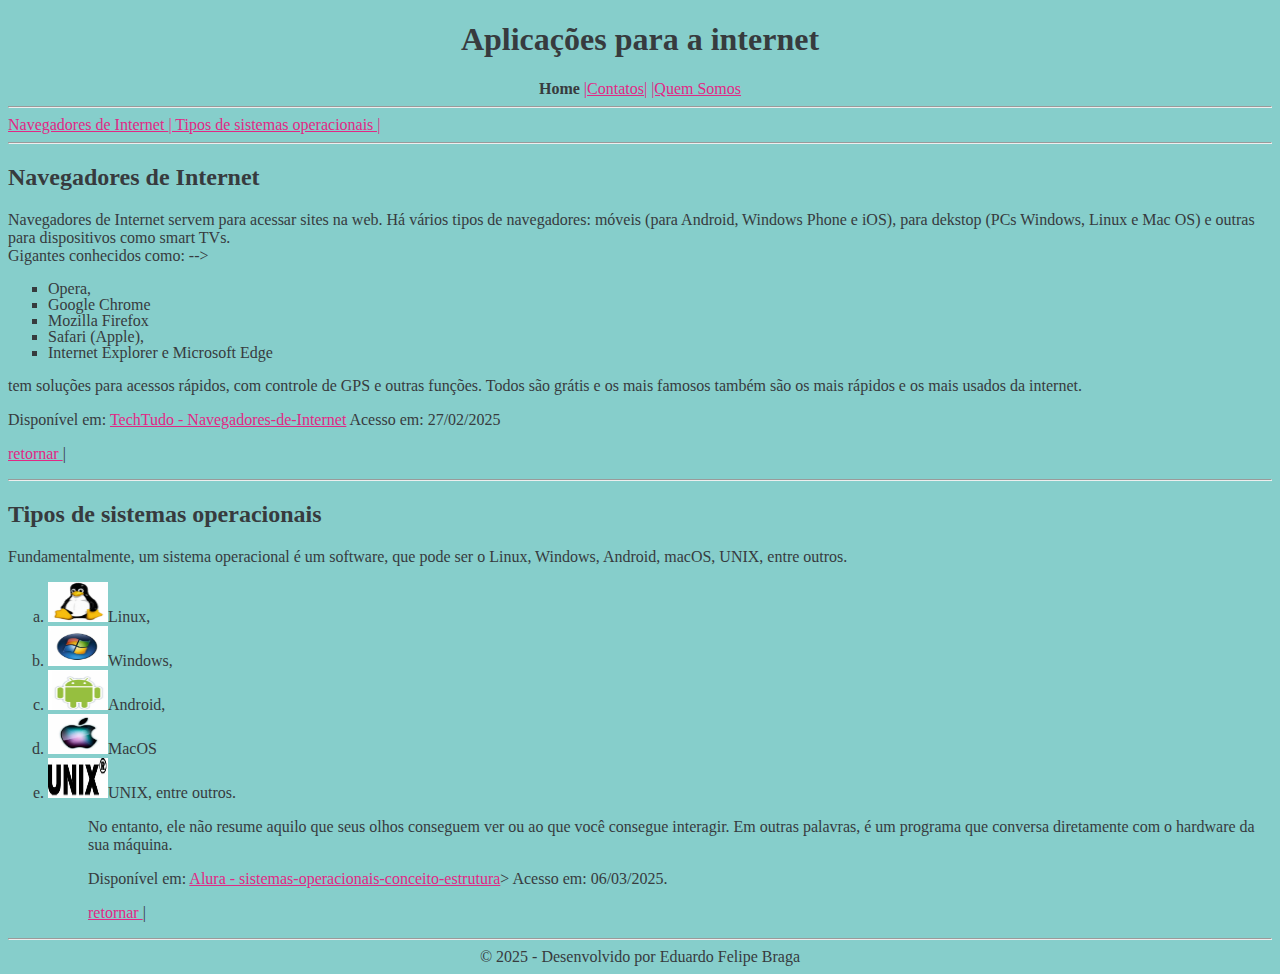
<file: ApInt-13-CC-1sM5-EDUARDO_FELIPE_29_05/index.html>
<!DOCTYPE html>

<html lang="pt-br">    

  <head>
    <meta charset="utf-8" />
    <meta http-equiv="Content-Type" content="text/html; charset=UTF-8" />
    <meta name="description" content="HTML" />
    <meta name="keywords" content="tecnologias, análise, sistemas, ciência, computação, script, css, html, javascript" />
    <link rel="stylesheet" type="text/css" href="estilos.css" />
    
     <title>index - 1CC</title>
  </head>

  <body>
    
    <!--Cabeçalho da página-->
    <header>
      <!-- Definição do Título da Página -->    
        <div align = "center">
        <h1 id="topo">Aplicações para a internet</h1>
        </div>
      <div align = "center">
        <nav>
          <span class= "pagina">Home</span> 
          <a href="contatos.html">|Contatos|</a>
          <a href="empresa.html">|Quem Somos</a>
      </div>
        
      <hr>
        <a href="#NavNet"> Navegadores de Internet </a>
        <a href="#TSO">| Tipos de sistemas operacionais |</a>
      <hr>
        </nav>
        
    </header>

    <!--Corpo da página-->
    <main>
      <!-- Conteúdo da Página --> 
      <h2><a id = NavNet>Navegadores de Internet</a></h2>
      <p>
        Navegadores de Internet servem para acessar sites na web. Há vários tipos de navegadores: móveis (para Android, Windows Phone e iOS), para dekstop (PCs Windows, Linux e Mac OS) e 
        outras para dispositivos como smart TVs. <br>
        Gigantes conhecidos como: 

        <!-- Definição de uma lista NÃO-ORDENADA ("sem sequenciamento")-->
        <!-- type="disc", circle, square" definição dos tipos de marcadores -->
          
        -->
        <ul type= "square", style="line-height:100%">
          <li>Opera,</li>
          <li>Google Chrome</li>
          <li>Mozilla Firefox</li> 
          <li>Safari (Apple),</li>
          <li>Internet Explorer e Microsoft Edge </li>
        </ul>
        tem soluções para acessos rápidos, com controle de GPS e outras funções. Todos são grátis e os mais famosos também são os mais rápidos e os mais usados da internet. 
      </p>
      Disponível em: <a href="https://www.techtudo.com.br/kits/Navegadores-de-Internet.html" target="_blank"> TechTudo - Navegadores-de-Internet</a>
      Acesso em: 27/02/2025
      <p>
        <a href="#topo"> retornar </a>|
      </p>
      <hr>
      <h2 id = TSO>Tipos de sistemas operacionais</a></h2>

      <p>
      Fundamentalmente, um sistema operacional é um software, que pode ser o Linux, Windows, Android, macOS, UNIX, entre outros.

      <!-- Definição de uma lista ORDENADA ("com sequenciamento")
      type="1,A,a,I,i" definição dos tipos de sequenciamento 
      
          1 - sequenciamento Numérico
          A = sequenciamento Alfabético Maiusculo
          a = sequenciamento Alfabético Minusculo
          I = sequenciamento Romano Maiusculo
          i = sequenciamento Romano Minuscúlo
          
        -->
        <ol type = "a">
          <li><img src="imagens/so/linux.png" alt ="SO Linux" width="60", height="40"/>Linux,</li>
          <li><img src="imagens/so/windows.png" alt ="SO Windows" width="60", height="40"/>Windows,</li>
          <li><img src="imagens/so/android.png" alt ="SO Android" width="60", height="40"/>Android,</li>
          <li><img src="imagens/so/MacOS.png" alt ="SO MacOS" width="60", height="40"/>MacOS</li>
          <li><img src="imagens/so/Unix.png" alt ="SO Unix" width="60", height="40"/>UNIX, entre outros.</li>
        <ol>
          
      </p>

      <p>
      No entanto, ele não resume aquilo que seus olhos conseguem ver ou ao que você consegue interagir. 
      Em outras palavras, é um programa que conversa diretamente com o hardware da sua máquina.
      </p>
      Disponível em: <a href="https://www.alura.com.br/artigos/sistemas-operacionais-conceito-estrutura" target="_blank">Alura - sistemas-operacionais-conceito-estrutura</a>>
      Acesso em: 06/03/2025.

      <p>
        <a href="#topo"> retornar </a>|
      </p>
    </main>

    <!--Rodapé da página-->
    <footer>
      <hr>
      <!--Quando há mais de um elemento HTML dentro do span ele não funciona então precisamos usa o Div-->
      <div align = "center"> 
      &copy; 2025 - Desenvolvido por Eduardo Felipe Braga
      </div>
    </footer>
  </body>    
</html>
</file>
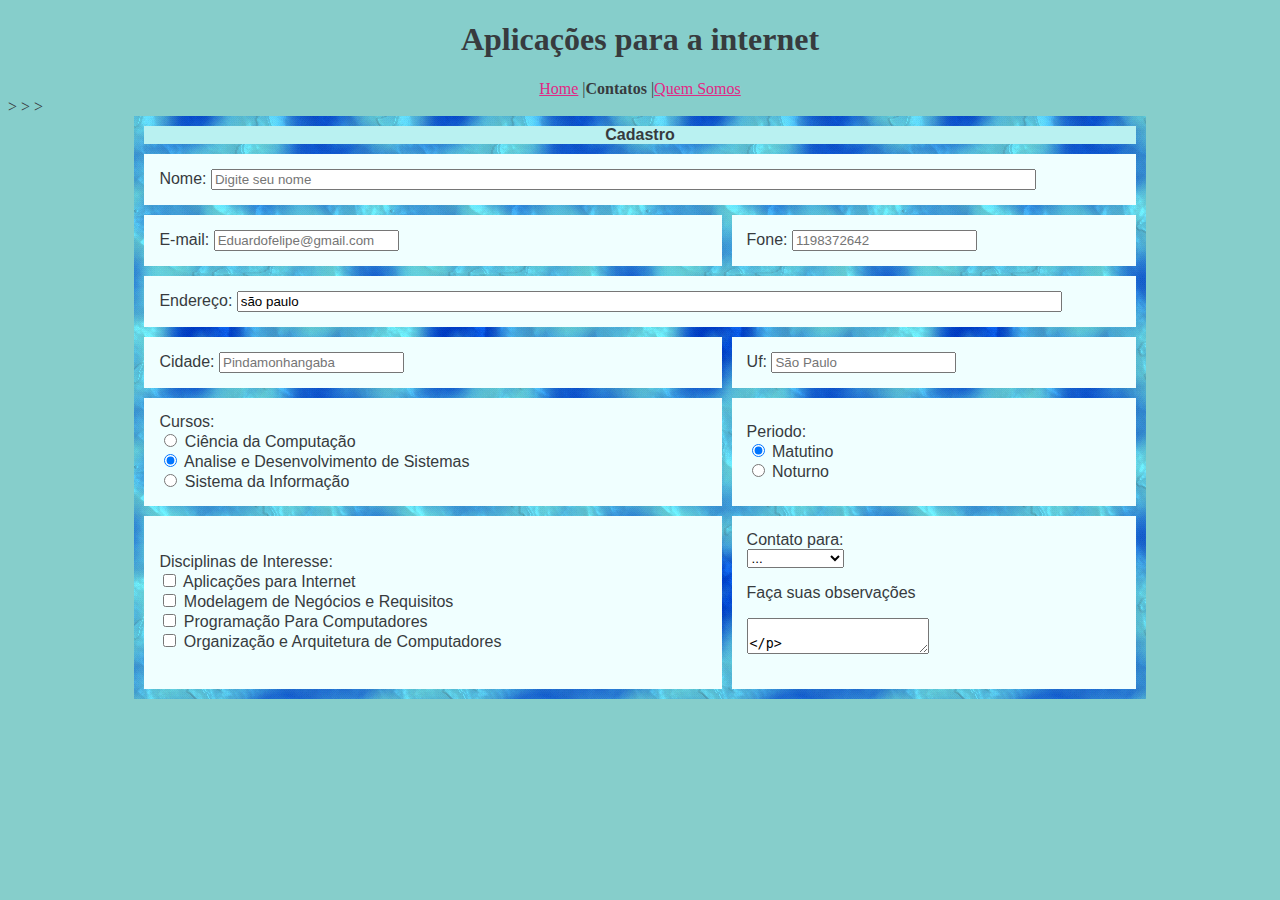
<file: ApInt-13-CC-1sM5-EDUARDO_FELIPE_29_05/contatos.html>
<!DOCTYPE html>

<html lang="pt-br">    

  <head>
    <meta name=”viewport” content=”width: device-width, initial-scale=1”> 
    <meta charset="utf-8" />
    <meta http-equiv="Content-Type" content="text/html; charset=UTF-8" />
    <meta name="description" content="HTML" />
    <meta name="keywords" content="tecnologias, análise, sistemas, ciência, computação, script, css, html, javascript" />
    <link rel="stylesheet" type="text/css" href="estilos.css" />
    
     <title>contatos - 1CC</title>

     <style>
             tr{background-color: azure;
              font-size: 16px;
              font-family: 'Lucida Sans', 'Lucida Sans Regular', 'Lucida Grande', 'Lucida Sans Unicode', Geneva, Verdana, sans-serif;
            }
            td{
              padding: 15px;

            }
     </style>
  </head>

  <body>
    
    <!--Cabeçalho da página-->
    <header>
      <!-- Definição do Título da Página -->    
      <div align = "center">
        <h1 id="topo">Aplicações para a internet</h1>
        <nav>
           <a href="index.html">Home</a>
          |<span class= "pagina">Contatos</span> 
          |<a href="empresa.html">Quem Somos</a>
        </nav>
      </div>
    </header>

    <!--Corpo da página-->
    <main>
    <!-- Tabela -->
      
      <form name="formcadastro" action="mailto:empresa@cs.brazcubas.edu.br" method="post">
        
        <table border = "0" width="80%" cellspacing="10"  id = "tabela_test" align="center", background = "imagens/atv_images/background.gif">
              <tr><th colspan="2" style=
                "background-color: rgb(185, 241, 241); 
                font-family: 'Lucida Sans', 'Lucida Sans Regular', 'Lucida Grande', 'Lucida Sans Unicode', Geneva, Verdana, sans-serif;
                font-size: medium;">Cadastro</th>
                  </tr>
<!-- Nome Completo -->>
              <tr>
                  <td - colspan="4">
                  <label for="f_nome_completo">Nome:</label>
                  <input type="text" id="f_nome_completo" name="f_nome_completo" size="100", maxlength="50", placeholder="Digite seu nome"/>
                  </td>
<!-- Email e Fone -->>
              <tr>
                  <td>
                    <label for="f_email">E-mail:</label>
                    <input type="text" id="f_email" name="f_email" size="20", maxlength="15", placeholder="Eduardofelipe@gmail.com"/>
                  </td>
                  <td>
                    <label for="f_fone">Fone:</label>
                  <input type="text" id="f_fone" name="f_fone" size="20", maxlength="15", placeholder="1198372642"/>
                  </td>
              </tr>
              <tr>
                <td - colspan="2">
                  <label for="f_endereco">Endereço:</label>
                  <input type="text" id="f_endereco" name="f_endereco" size="100", maxlength="50", , value = "são paulo"/>
                </td>
              </tr>
<!-- Cidade e Estado -->>
              <tr>
                  <td>
                    <label for="f_cidade">Cidade:</label>
                    <input type="text" id="f_cidade" name="f_cidade" size="20", maxlength="15", placeholder="Pindamonhangaba"/>
                  </td>
                  <td>
                    <label for="f_uf">Uf:</label>
                    <input type="text" id="f_uf" name="f_uf" size="20", maxlength="15", placeholder="São Paulo"/>
                  </td>
              </tr>

<!-- Curso e Turno -->

              <tr>
                <td>
                  Cursos:<br>
                  <input type="radio" id="f_cursos" name="f_cursos",value="CC"/>
                  <label for="f_cursos">Ciência da Computação</label><br>
                  <input type="radio" id="f_cursos" name="f_cursos",value="ADS" checked/>
                  <label for="f_cursos">Analise e Desenvolvimento de Sistemas</label><br>
                  <input type="radio" id="f_cursos" name="f_cursos",value="SI"/>
                  <label for="f_cursos">Sistema da Informação</label><br>
                </td>
                <td>
                  Periodo:<br>
                  <input type="radio" id="f_turno" name="f_turno",value="Matutino" checked/>
                  <label for="f_turno">Matutino</label><br>
                  <input type="radio" id="f_turno" name="f_turno",value="Noturno"/>
                  <label for="f_turno">Noturno</label><br>
    
                </td>
            </tr>
<!-- Disciplinas e Contato -->
            <tr>
              <td>
                Disciplinas de Interesse:<br>
                <input type="checkbox" id="f_API" name="f_API",value="API"/>
                <label for="f_API">Aplicações para Internet</label><br>
                <input type="checkbox" id="f_MNR" name="f_MNR",value="MNR"/>
                <label for="f_MNR">Modelagem de Negócios e Requisitos</label><br>
                <input type="checkbox" id="f_PGC" name="f_PGC",value="PGC"/>
                <label for="f_PGC">Programação Para Computadores</label><br>
                <input type="checkbox" id="f_OAC" name="f_OAC",value="OAC"/>
                <label for="f_OAC">Organização e Arquitetura de Computadores</label><br>
              </td>
              <td>
                Contato para:<br>
                
                <select id=" f_contato" name="f_contato">
                 <option value="REC">Reclamação</option>
                 <option value="INF">Informação</option>
                 <option value="SUG">Sugestão</option>
                 <option value="" selected>...</option>
                </select>
                
                  <p>
                    Faça suas observações
                    <p>
                      <textarea>
                    </p>
                  </p>
                
                
              </td>
              
          </tr>
         
<!-- Enviar e Cancelar -->>
              <tr>
                
                  <td - colspan =  "2">
                    <center>
                    
                    <input type="submit" value="Enviar" name="btn_enviar"/>
                    &nbsp;&nbsp;&nbsp;&nbsp;&nbsp;&nbsp;&nbsp;&nbsp;&nbsp;&nbsp;&nbsp;&nbsp;&nbsp;&nbsp;&nbsp;&nbsp;&nbsp;&nbsp;&nbsp;&nbsp;&nbsp;
                    <input type="reset" value="Cancelar" name="btn_cancelar"/>
                    <center>
                  </td>
                </tr>
          </table>
          
      </form>


    </main>

    <!--Rodapé da página-->
    <footer>
      <hr>
      <div align = "center"> 
        &copy; 2025 - Desenvolvido por Eduardo Felipe Braga
      </div>
    </footer>
  </body>    
</html>
</file>
<file: ApInt-13-CC-1sM5-EDUARDO_FELIPE_29_05/estilos.css>
body {
        background-color: #86cecb;
        color:#373b3e;
        font-size: 16px;
        font-family: Georgia, 'Times New Roman', Times, serif;
}

#table_gato_irado{
        background-color: #373b3e;
}

#tabela_test{
}
/*link não visitado (unvisitied)*/
a:link{
        color:#e12885;
}
/*link visitado (visitied)*/
a:visited{
        color: #137a7f; 

}
/*link sobreposição do mouse (mouse over)*/
a:hover {
        color:#373b3e;
}
/**/
a:active {
        color: #bec8d1;
}

/* Definição de Classes */

.pagina{
        font-weight: bolder;
        font-size:16px;

}
.hatsune{
        background-image: url(https://wrender.neocities.org/Images/Mikuheadexercise.gif);
        width: 200px;
        height: 275px;
        position: relative;
        left: 45%;
}

#tabela_atv{

}
th, td{
        padding: 0px;

}
</file>
